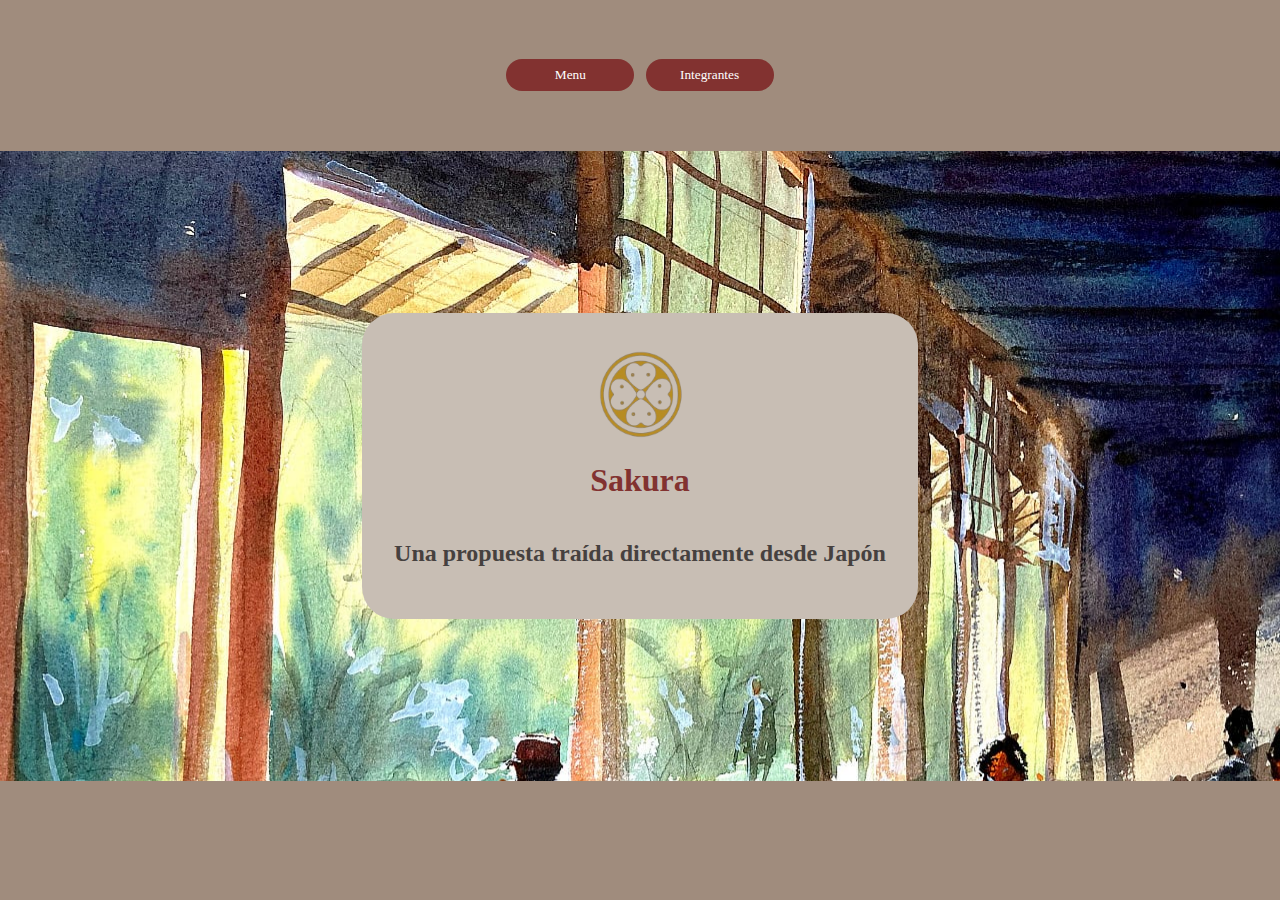
<file: index.html>
<!DOCTYPE html>
<html lang="en">
  <head>
    <meta charset="UTF-8">
    <meta name="viewport" content="width=device-width">
    <title>Menu</title>
    <link rel="stylesheet" href="./style.css">
    <link rel="icon" href="./favicon.ico" type="image/x-icon">
    <script src="script.js"></script>
  </head>

  <body class="IndexContainer">
    <header id="IndexHeader">
        <nav id="IndexNav">
          <button id="BotonAlMenu">
              Menu
          </button>
          <button id="BotonIntegrantes">
              Integrantes
          </button>
        </nav>
    </header>

    <main id="Introduccion">
        <div>
          <img src="Logo.png">
          <h1> Sakura </h1>
          <h2> Una propuesta traída directamente desde Japón </h2>
        </div> 
    </main>

    <footer id="IndexFooter">
    </footer>
  </body>

</html>
</file>
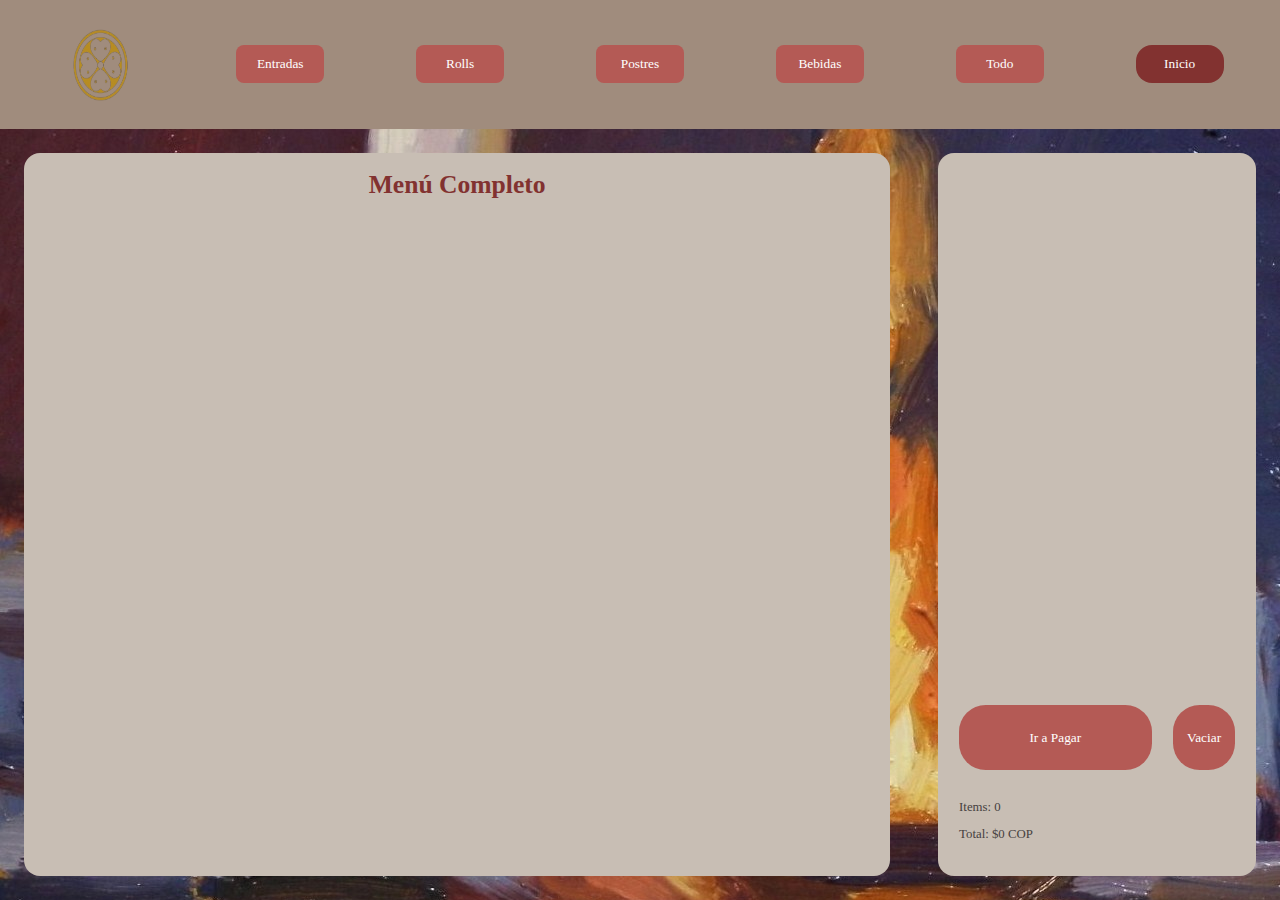
<file: menu.html>
<!DOCTYPE html>
<html lang="en">
  <head>
    <meta charset="UTF-8">
    <meta name="viewport" content="width=device-width">
    <title>Menu</title>
    <link rel="stylesheet" href="./style.css">
    <link rel="icon" href="./favicon.ico" type="image/x-icon">
    <script src="script.js"></script>
  </head>

  <body class="container">
    <header>
      <nav>

        <img src="Logo.png" id="Logo">
        
        <button id="Entradas">
            Entradas
        </button>
        
        <button id="PlatoFuerte">
            Rolls
        </button>
        
        <button id="Postre">
            Postres
        </button>
        
        <button id="Bebidas">
            Bebidas
        </button> 

        <button id="Todo">
          Todo
        </button>

        <button id="BotonInicio">
          Inicio
        </button>

      </nav>

    </header>

    <main id="MenuMain">
      <h1 id="titleMenu"> Menú Completo </h1>

      <ul id="Menu">

      </ul>
    </main>

    <aside id="menuCarrito">

      <div id="Carrito">
        
        <ul id="Compras">
          
        </ul>
      </div>

      <div id="Datitos">
          <button id="Vaciar">
            Vaciar
          </button>

          <button id="PayRedir">
            Ir a Pagar
          </button>
          
          <div id="Resumen">
            <p> Items:</p>
            <p> Total </p>
          </div>
        </div>
    </aside>
  </body>
</html>
</file>
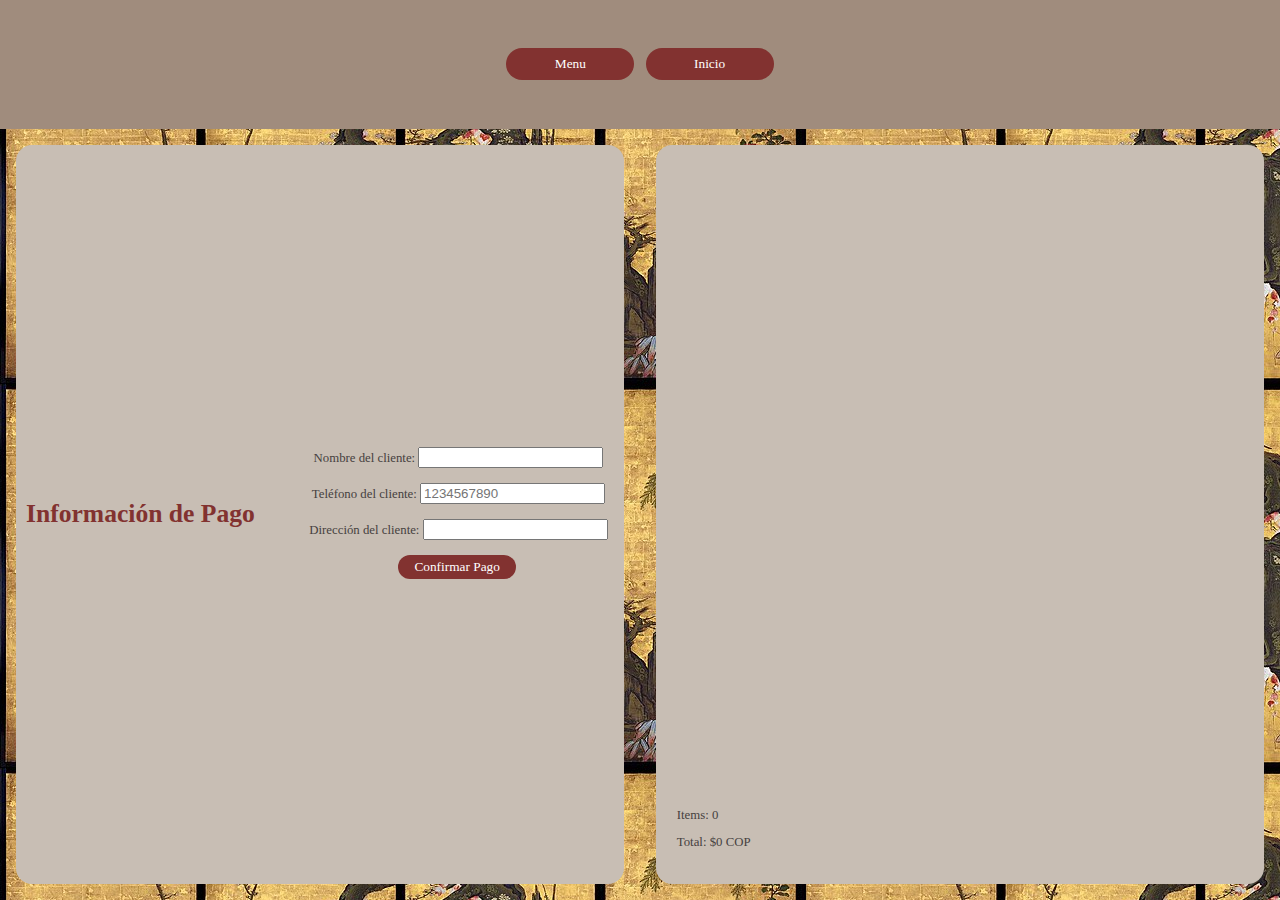
<file: pago.html>
<!DOCTYPE html>
<html lang="en">
  <head>
    <meta charset="UTF-8">
    <meta name="viewport" content="width=device-width">
    <title>Menu</title>
    <link rel="stylesheet" href="./style.css">
    <link rel="icon" href="./favicon.ico" type="image/x-icon">
    <script src="script.js"></script>
  </head>

  <body class="PagosContainer">
    <header id="PagosHeader">
        <nav id="PagosNav">
          <button id="BotonAlMenu">
              Menu
          </button>
          <button id="BotonInicio">
            Inicio
          </button>
        </nav>
    </header>

    <main id="PagosMain">
      <h1 id="titleMenu"> Información de Pago </h1>
      <form id="paymentForm">
        <label for="nombreCliente">Nombre del cliente:</label>
        <input type="text" id="nombreCliente" name="nombreCliente" required><br><br>

        <label for="telefonoCliente">Teléfono del cliente:</label>
        <input type="tel" id="telefonoCliente" name="telefonoCliente" pattern="[0-9]{10}" required placeholder="1234567890"><br><br>

        <label for="direccionCliente">Dirección del cliente:</label>
        <input type="text" id="direccionCliente" name="direccionCliente" required><br><br>

        <button id="Pagar" type="submit">Confirmar Pago</button>
      </form>
    </main>

    <aside id="resumenPago">

      <div id="carritoPago">
        
        <ul id="Items">
          
        </ul>
      </div>

      <div id="Datitos">

            <div id="Resumen">
                <p> Items:</p>
                <p> Total </p>
            </div>
        </div>

    </aside>
  </body>
</html>
</file>
<file: style.css>
:root{
    --color-accent-1: rgb(70, 65, 63);
    --color-accent-2: rgb(120, 75, 70); 
    --color-main: rgb(200, 190, 180); 
    --color-main-2: rgb(160, 140, 125); 
    --color-maroon-1: rgb(130, 50, 48); 
    --color-maroon-2: rgb(180, 90, 85); 
    color: var(--color-accent-1);
    font-family: Cambria, Cochin, Georgia, Times, 'Times New Roman', serif;
}

a {
    text-decoration: none;
    color: rgb(230, 230, 230); /* Light Off-White */
}

button {
    padding: 0.3em 1.2em;
    margin: 0 0.2em 0.2em 0;
    border-radius: 2em;
    box-sizing: border-box;
    text-decoration: none;
    font-family: Cambria, Cochin, Georgia, Times, 'Times New Roman', serif;
    font-weight: 300;
    color: #FFFFFF;
    background-color: var(--color-maroon-1);
    text-align: center;
    transition: all 0.2s;
    border: 0;
}

button:hover {
    background-color: var(--color-accent-1);
}

@media all and (max-width:30em){
    button{
    display:block;
    margin:0.2em auto;
    }
}


.container {
    display: grid;
    grid-template-columns: 1fr 0.4fr;
    grid-template-rows: 0.5fr repeat(3, 1fr);
    margin: 0;
    height: 100vh;
    width: 100vw;
    background-color: var(--color-accent-2);
    background-image: url("FondoMenu.jpg");
}

header {
    grid-area: 1 / 1 / 2 / 3;
    display: grid;
    grid-template-columns: 1fr;
    grid-template-rows: 1fr;
    background-color: var(--color-main-2);
}

img {
    width: 4rem;
    height: 5rem;
}

nav {
    display: grid;
    grid-area: 1 / 1 / 2 /2;
    grid-template-columns: repeat(7, 1fr);
    column-gap: 0.7rem;
    grid-template-rows: 1fr;
    overflow: hidden;
    padding: 1rem;
    
    #Logo{
        grid-column: 1 / 2;
        place-self: center;
    }

    #Entradas,
    #PlatoFuerte,
    #Postre,
    #Bebidas,
    #Todo {
        background-color: var(--color-maroon-2);
        border-radius: 0.5rem;
    }

    #Entradas:hover,
    #PlatoFuerte:hover,
    #Postre:hover,
    #Bebidas:hover,
    #Todo:hover {
        background-color: var(--color-maroon-1);

        
    }

    #Entradas { grid-column: 2 / 3; }
    #PlatoFuerte { grid-column: 3 / 4; }
    #Postre { grid-column: 4 / 5; }
    #Bebidas { grid-column: 5 / 6; }
    #Todo { grid-column: 6 / 7; }
    #BotonInicio { grid-column: 7 / 8; }

    button {
        place-self: center;
        border-radius: 1rem;
        margin: 0;
        height: 2.4rem;
        width: 5.5rem;
        background-color: var(--color-maroon-1);
        color: #FFFFFF;
    }
}

footer {
    grid-area: 5 / 1 / 6 / 3;
}

#menuCarrito, #resumenPago {
    display: grid;
    overflow: auto;
    grid-template-columns: auto;
    grid-template-rows: 1fr 0.3fr;
    grid-area: 2 / 2 / 5 / 3;
    margin: 1.5rem;
    border-radius: 1rem;
    background-color: var(--color-main);
    font-size: 0.8rem;
    padding: 1rem;

    #Carrito {
        display: grid;
        grid-area: 1 / 1 / 2 / 2;
        overflow: auto;
        -ms-overflow-style: none;  
        scrollbar-width: none;
        position: inherit;
    
        #Compras {
            grid-area: 1 / 1 / 2 / 2;
            place-self: center;
            place-items: center;
            list-style-type: none;
        
            li {
                display: grid;
                grid-template-columns: 0.1fr 1fr;
                padding: 1rem;
                background-color: var(--color-main-2);
                border-left: 4px solid var(--color-maroon-1); 
                border-radius: 1rem;
                margin: 0.5rem;
                column-gap: 0.4rem;
        
                span {
                    grid-area: 1 / 2 / 2 / 3;
                    align-self: center;
                }
        
                button {
                    grid-area: 1 / 1 / 2 / 2;
                    place-self: center;
                }
            }
        }
    }
    
    #Datitos {
        display: grid;
        grid-area: 2 / 1 / 3 / 2;
        grid-template-columns: 2fr;
        grid-template-rows: 2fr;
        padding: 0.3rem;
        position: relative;
    
        #Resumen {
            grid-area: 2 / 1 / 3 / 3;
        }
    
        #PayRedir, #Pagar {
            line-height: 0px;
            text-align: center;
            grid-area: 1 / 1 / 2 / 2;
            width: 90%;
            height: 80%;
            background-color: var(--color-maroon-2);
        }
    
        #Vaciar {
            padding: 0.8rem;
            line-height: 0px;
            text-align: center;
            grid-area: 1 / 2 / 2 / 3;
            width: 100%;
            height: 80%;
            background-color: var(--color-maroon-2);
        }
    
        #Pagar:hover, #Vaciar:hover, #PayRedir:hover {
            background-color: var(--color-maroon-1);
        }
    }
}

main {
    #titleMenu {
        display: flex;
        align-items: center;
        justify-content: center;
        color: var(--color-maroon-1); /* Deep Maroon */
    }
}

#MenuMain, #PagosMain{
    grid-area: 2 / 1 / 5 / 2;
    margin: 1.5rem;
    border-radius: 1rem;
    background-color: var(--color-main);
    overflow: auto;
    font-size: 0.8rem;

    #Menu {
        display: flex;
        flex-wrap: wrap;
        row-gap: 0.2rem;
        column-gap: 0.2rem;
        font-size: 0.8rem;
        list-style-type: none;
        margin: 2rem;
        padding: 0;
        place-content: center;
        -ms-overflow-style: none;  
        scrollbar-width: none;
      
        li {
            border-left: 4px solid var(--color-maroon-1);
            border-radius: 2rem;
            margin: 0.5rem;
            display: grid;
            grid-template-rows: auto;
            place-self: center;
            place-items: center;
            background-color: var(--color-main-2);
            padding: 1.5rem;
            width: 40%;
            height: 90%;

            div {
                width: 100%;
                height: 15rem;

                img {
                    width: 100%;
                    height: 100%;
                    object-fit: cover;
                    border-radius: 2rem;
                }
            }
        }
    }
}


#MenuMain::-webkit-scrollbar {
    display: none;
}

#MenuCarrito::-webkit-scrollbar, #resumenPago::-webkit-scrollbar {
    display: none;
}

footer {
    display: grid;
    grid-template-columns: 1fr 1fr 1fr;
    grid-template-rows: 1fr;
    padding: 1rem;

    div {
        place-self: center;
        background-color: var(--color-main);
        border-radius: 2rem;
        padding: 1rem;
        align-self: center;

        img {
            width: 3rem;
            height: 3rem;
        }
    }
}


#IndexHeader, #PagosHeader {
    grid-area: 1 / 1 / 2 / 4;
    display: grid;
    grid-template-columns: 1fr;
    grid-template-rows: 1fr;
    place-items: center;

    #IndexNav, #PagosNav{
        display: flex;
        place-items: center;
        flex-wrap: wrap;
        align-items: center;
        justify-content: center;

        button {
            width: 8rem;
            height: 2rem;
        }
    }
}

.IndexContainer {
    margin: 0;
    display: grid;
    min-height: 100vh;
    grid-template-columns: 1fr 1fr 1fr;
    grid-template-rows: repeat(6 1fr);
    background-image: "FondoIndedx.jpg";
}

#Introduccion {
    display: flex;
    grid-area: 2 / 1 / 5 / 4;
    display: flex;
    background-image: url("FondoIndex.jpg");
    column-gap: 0.7rem;
    row-gap: 0.7rem;
    flex-wrap: wrap;
    align-items: center;
    justify-content: center;
    flex-flow:wrap;


    div {
        display: grid;
        background-color: var(--color-main);
        margin: 2rem;
        place-self: center;
        place-items: center;
        padding: 2rem;
        border-radius: 2rem;

        h1 {
            text-align: center;
            color: var(--color-maroon-1); 
        }

        h2 {
            text-align: center;
        }

        img {
            width: 6rem;
            height: 6rem;
        }
    }
}

#IndexFooter {
display: grid;
grid-area: 5 / 1 / 6 / 4;
background-color: var(--color-main-2);
}

#IntegrantesMain {
    grid-area: 2 / 1 / 5 / 4;
    display: flex;
    background-image: url("FondoIndex.jpg");
    column-gap: 0.7rem;
    row-gap: 0.7rem;
    flex-wrap: wrap;
    align-items: center;
    justify-content: center;
    flex-flow:wrap;

    .xd {
        background-color: var(--color-main);
        border-radius: 1rem;
        display: grid;
        grid-template-rows: 1fr 1fr;
        grid-template-columns:none;
        margin: 1rem;
        padding: 1rem;
        width: 10rem;
        height: 15rem;

        #Nombre {
            font-weight: 600;
            font-size: 1.4rem;
            text-align: center;
            grid-area: auto;
        }

        #Desc {
            grid-area: auto;
            text-align: center;
        }
    }

    #Majo {
        grid-template-rows: 0.4fr 0.4fr 1fr;
    }

    img {
        grid-area: auto;
        place-self: center;
        width: 60%;
        height: 60%;
        border-radius: 1rem;
        border: 4px solid var(--color-maroon-1);
    }
    
    h1 {
        text-align: center;
        color: var(--color-maroon-1); 
    }
}



.PagosContainer {
    display: grid;
    grid-template-columns: 1fr 1fr;
    grid-template-rows: 0.5fr repeat(3, 1fr);
    margin: 0;
    height: 100vh;
    width: 100vw;
    background-image: url(FondoPago.jpg);

    #PagosMain {
        display: flex;
        justify-content: center;
        align-items: center;
        text-align: center;
        flex-wrap: wrap;
        column-gap: 3rem;
        margin: 1rem;

        #paymentForm {
            margin: 0.4rem;
        }
      }

    #resumenPago{
        margin: 1rem;
        grid-area: 2 / 2 / 5 / 3;
        grid-template-rows: 1fr 0.5fr;
    }
}

#PagosMain, #resumenPago {
    margin-bottom: 20%;
}

@media only screen and (max-width: 900px) {
    .container, .PagosContainer{
        display: grid; 
        grid-template-columns: 1fr;
        grid-template-rows: 0.6fr repeat(3, 1fr) 0.6fr;
    }

    .PagosContainer {
        #PagosMain{
            grid-area: 2 / 1 / 4 / 2;
            height: auto;
        }

        #PagosMain {
            margin-bottom: 0%;
        }
    
        #resumenPago{
            grid-area: 4 / 1 / 7 / 2;
            height: auto;
            margin-bottom: 0%;
        }   
    }
    
    nav {
        display: flex;
        grid-area: 1 / 1 / 2 / 2;
        column-gap: 0.7rem;
        row-gap: 0.7rem;
        flex-wrap: wrap;
        align-items: center;
        justify-content: center;
        
        #Logo{
            display: none;
        }
    
        button {
            place-self: center;
            border-radius: 1rem;
            margin: 0;
            height: 2.4rem;
            background-color: var(--color-maroon-1); /* Deep Maroon */
        }
    }

    #MenuMain{
        grid-area: 2 / 1 / 4 / 2;
        height: auto;

        #Menu {
            li {
                width: 70%;
                height: 80%;
            }
        }
    }

    #menuCarrito{
        grid-area: 4 / 1 / 6 / 2;
        grid-template-columns: auto;
        padding-top: 0.5rem;
        padding-bottom: 0.5rem;
        grid-template-rows: 40% 20%;

    }

    header, #PagosHeader {
        grid-area: 1 / 1 / 2 / 2;
        height: 0.6fr;
    }
    
    .IndexContainer {
        margin: 0;
        display: grid;
        min-height: 100vh;
        grid-template-columns: 1fr;
        grid-template-rows: repeat(6 1fr);
    }

    #PagosNav {
        display: flex;
        grid-area: 1 / 1 / 2 / 2;
        column-gap: 0.7rem;
        row-gap: 0.7rem;
        flex-wrap: wrap;
        align-items: center;
        justify-content: center;
    }
}
</file>
